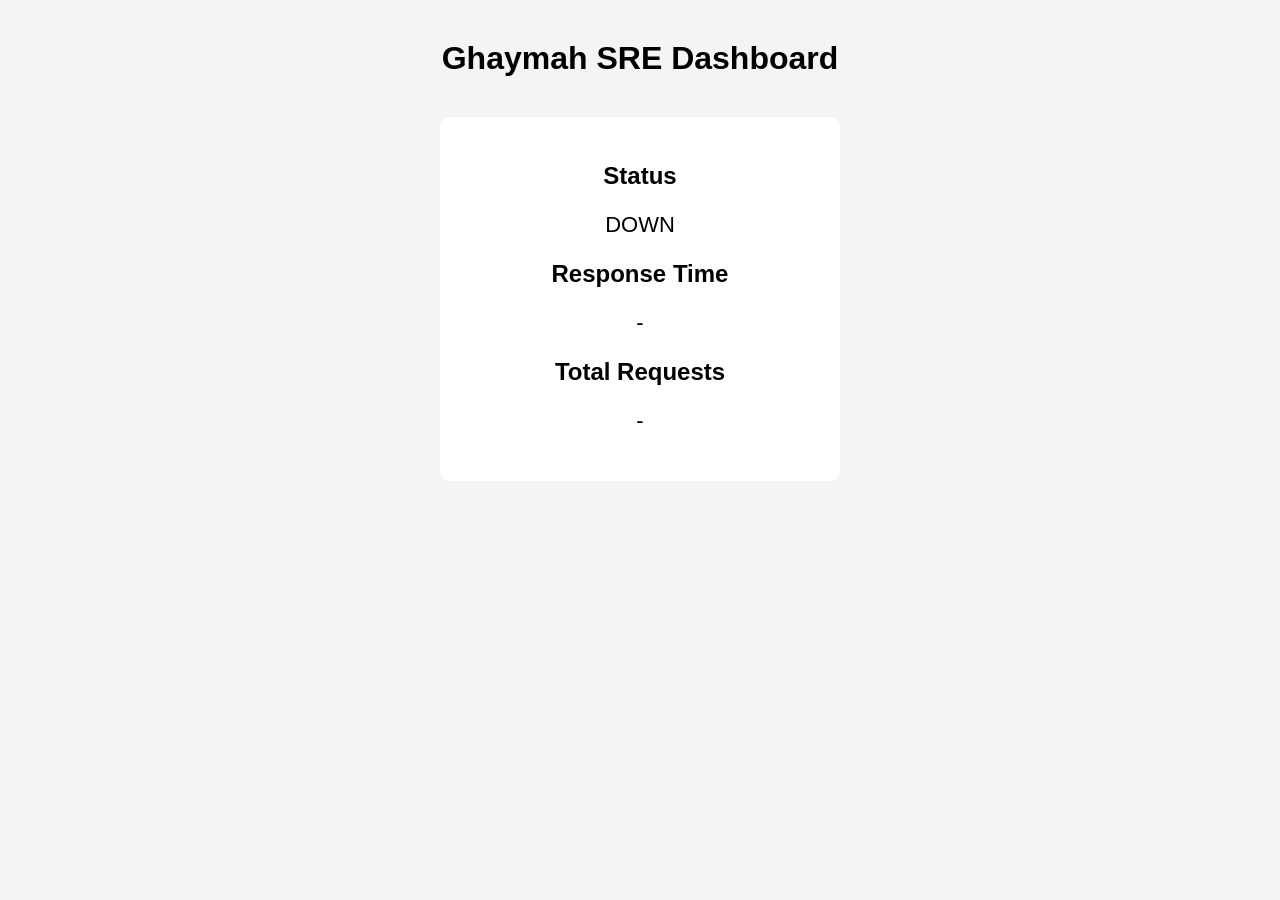
<file: dashboard/index.html>
<!DOCTYPE html>
<html>

<head>
    <title>Ghaymah SRE Dashboard</title>
    <link rel="stylesheet" href="style.css">
</head>

<body>

<h1>Ghaymah SRE Dashboard</h1>


<div class="card">

    <h2>Status</h2>
    <p id="status">Checking...</p>


    <h2>Response Time</h2>
    <p id="response">-</p>


    <h2>Total Requests</h2>
    <p id="requests">-</p>

</div>


<script src="script.js"></script>

</body>

</html>
</file>
<file: dashboard/style.css>
body {

    font-family: Arial, sans-serif;
    text-align: center;
    background: #f4f4f4;

}


h1 {

    margin-top: 40px;

}


.card {

    background: white;
    width: 350px;
    margin: 40px auto;
    padding: 25px;
    border-radius: 10px;

}


p {

    font-size: 22px;

}
</file>
